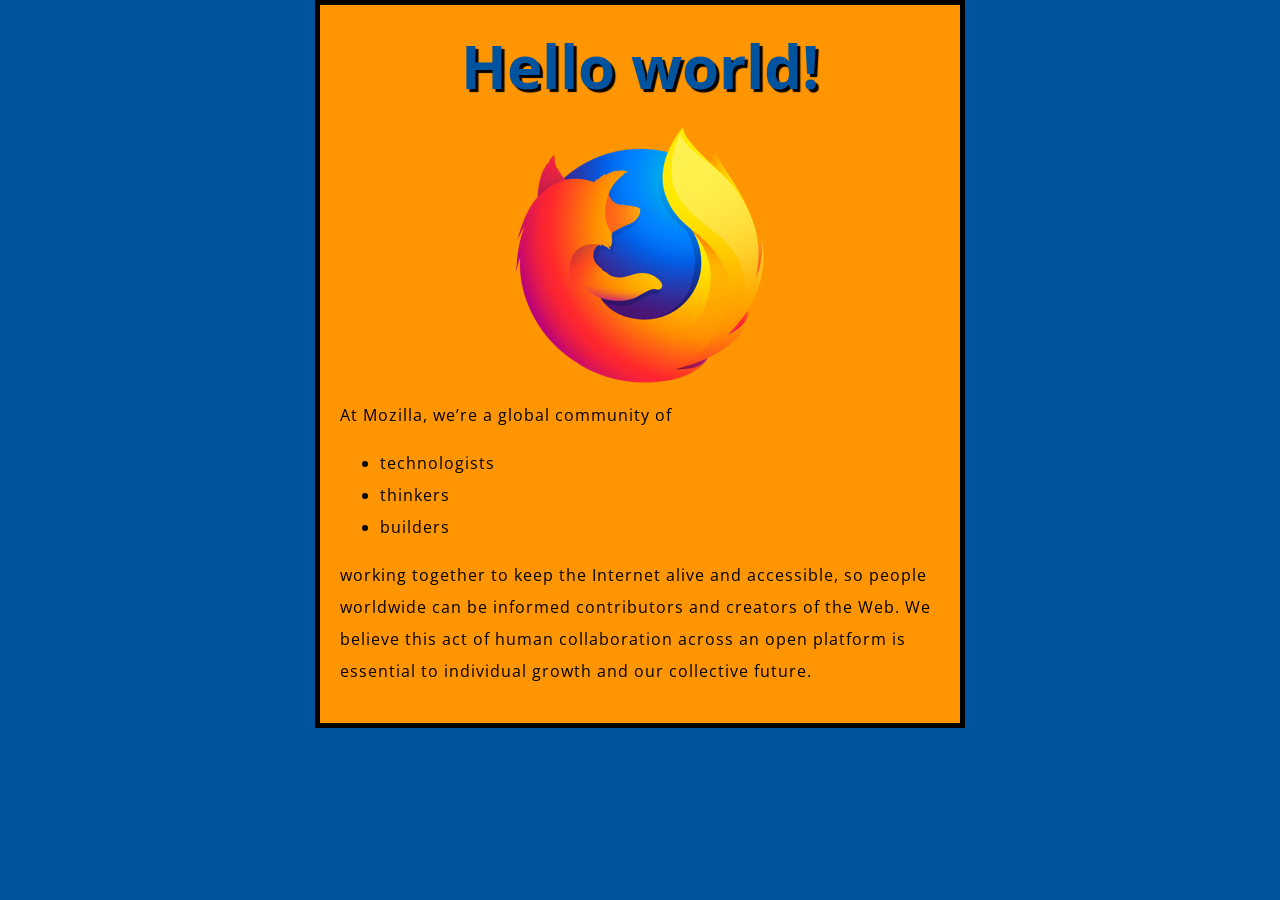
<file: Self_Projects/js learning/index.html>
<!DOCTYPE html>
<html lang="en">
  <head>
    <meta charset="utf-8">
    <title>My test page</title>
    <link href="http://fonts.googleapis.com/css?family=Open+Sans" rel="stylesheet" type="text/css">
    <link href="styles/style.css" rel="stylesheet" type="text/css">
  </head>
  <body>
    <h1>Mozilla is cool</h1>
    <img src="images/firefox-icon.png" alt="The Firefox logo: a flaming fox surrounding the Earth.">

    <p>At Mozilla, we’re a global community of</p>

    <ul> <!-- changed to list in the tutorial -->
      <li>technologists</li>
      <li>thinkers</li>
      <li>builders</li>
    </ul>

    <p>working together to keep the Internet alive and accessible, so people worldwide can be informed contributors and creators of the Web. We believe this act of human collaboration across an open platform is essential to individual growth and our collective future.</p>

    
    <script src="scripts/main.js"></script>
  

  </body>
</html>
</file>
<file: Self_Projects/js learning/styles/style.css>
html {
  font-size: 10px;
  font-family: 'Open Sans', sans-serif;
}


h1 {
  font-size: 60px;
  text-align: center;
}

p, li {
  font-size: 16px;
  line-height: 2;
  letter-spacing: 1px;
}


html {
  background-color: #00539F;
}

body {
  width: 600px;
  margin: 0 auto;
  background-color: #FF9500;
  padding: 0 20px 20px 20px;
  border: 5px solid black;
}

h1 {
  margin: 0;
  padding: 20px 0;
  color: #00539F;
  text-shadow: 3px 3px 1px black;
}

img {
  display: block;
  margin: 0 auto;
}
</file>
